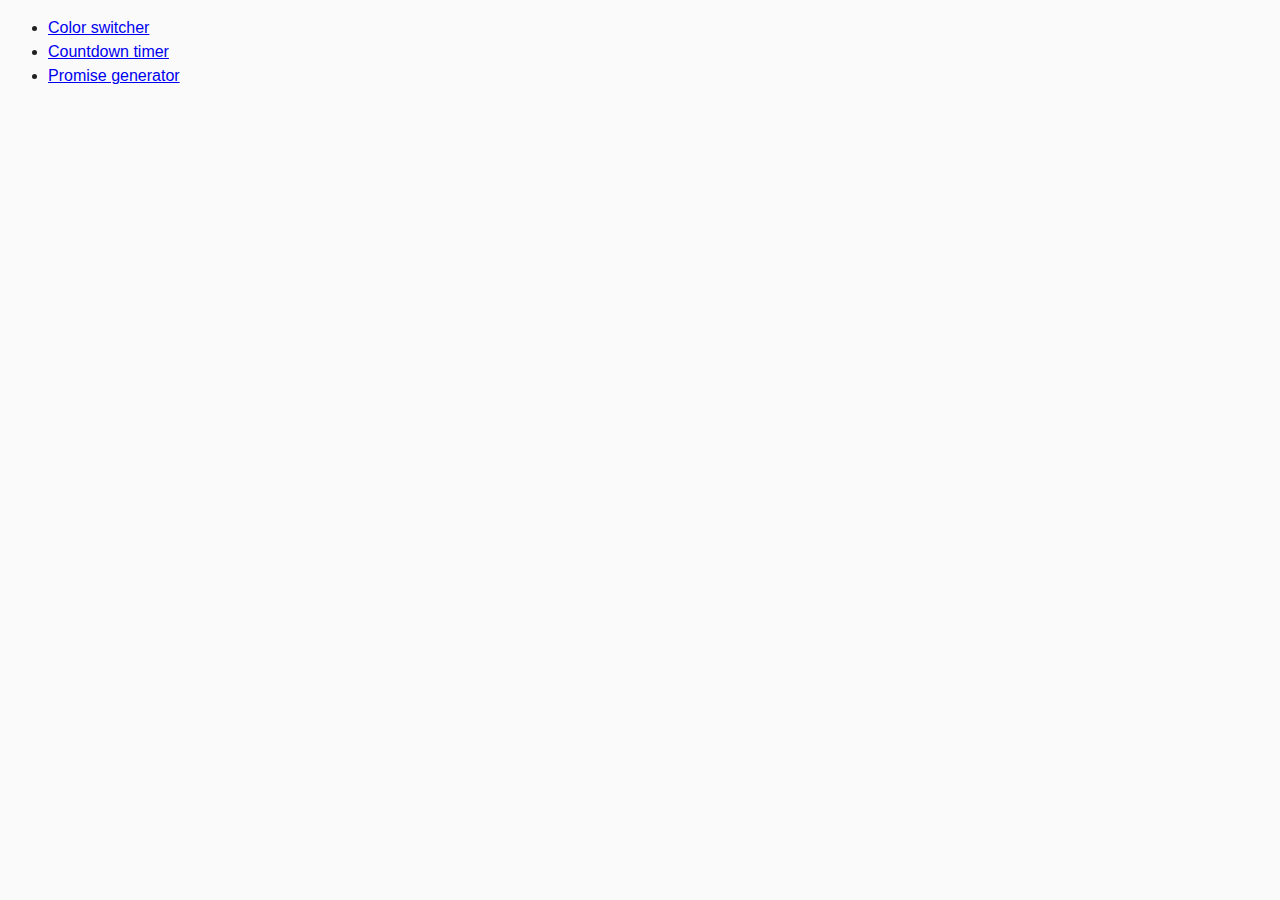
<file: src/index.html>
<!DOCTYPE html>
<html lang="en">
  <head>
    <meta charset="UTF-8" />
    <meta name="viewport" content="width=device-width, initial-scale=1.0" />
    <title>Homework 9</title>
    <link rel="stylesheet" href="css/common.css" />
  </head>
  <body>
    <ul>
      <li><a href="01-color-switcher.html">Color switcher</a></li>
      <li><a href="02-timer.html">Countdown timer</a></li>
      <li><a href="03-promises.html">Promise generator</a></li>
    </ul>
  </body>
</html>
</file>
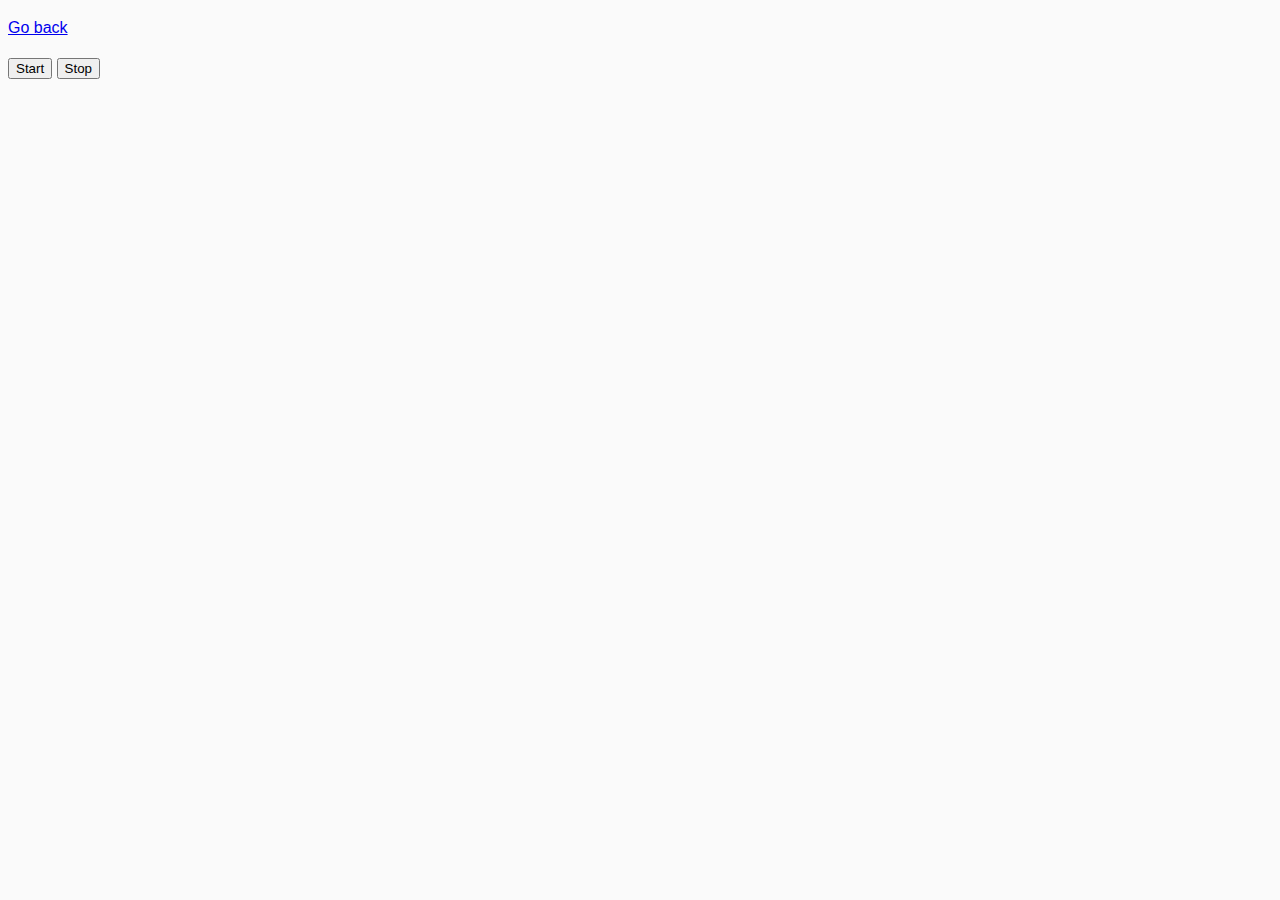
<file: src/01-color-switcher.html>
<!DOCTYPE html>
<html lang="en">
  <head>
    <meta charset="UTF-8" />
    <meta name="viewport" content="width=device-width, initial-scale=1.0" />
    <title>Color switcher</title>
    <link rel="stylesheet" href="css/common.css" />
  </head>
  <body>
    <p><a href="index.html">Go back</a></p>

    <button type="button" data-start>Start</button>
    <button type="button" data-stop>Stop</button>

    <script src="js/01-color-switcher.js" type="module"></script>
  </body>
</html>
</file>
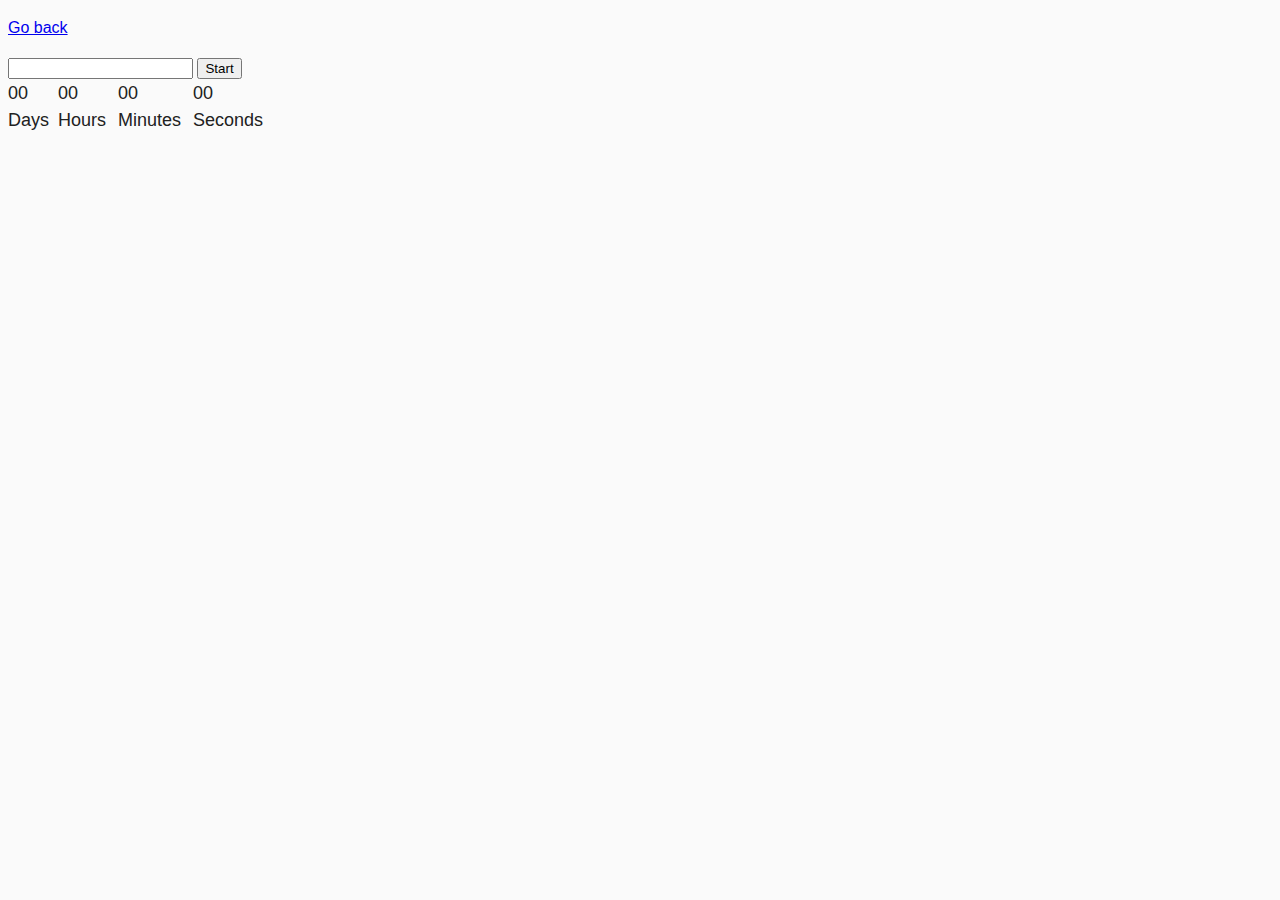
<file: src/02-timer.html>
<!DOCTYPE html>
<html lang="en">
  <head>
    <meta charset="UTF-8" />
    <meta name="viewport" content="width=device-width, initial-scale=1.0" />
    <title>Countdown timer</title>
    <link rel="stylesheet" href="css/common.css" />
  </head>
  <body>
    <p><a href="index.html">Go back</a></p>

    <input type="text" id="datetime-picker" />
    <button type="button" data-start>Start</button>

    <div class="timer">
      <div class="field">
        <span class="value" data-days>00</span>
        <span class="label">Days</span>
      </div>
      <div class="field">
        <span class="value" data-hours>00</span>
        <span class="label">Hours</span>
      </div>
      <div class="field">
        <span class="value" data-minutes>00</span>
        <span class="label">Minutes</span>
      </div>
      <div class="field">
        <span class="value" data-seconds>00</span>
        <span class="label">Seconds</span>
      </div>
    </div>

    <script src="js/02-timer.js" type="module"></script>
  </body>
</html>
</file>
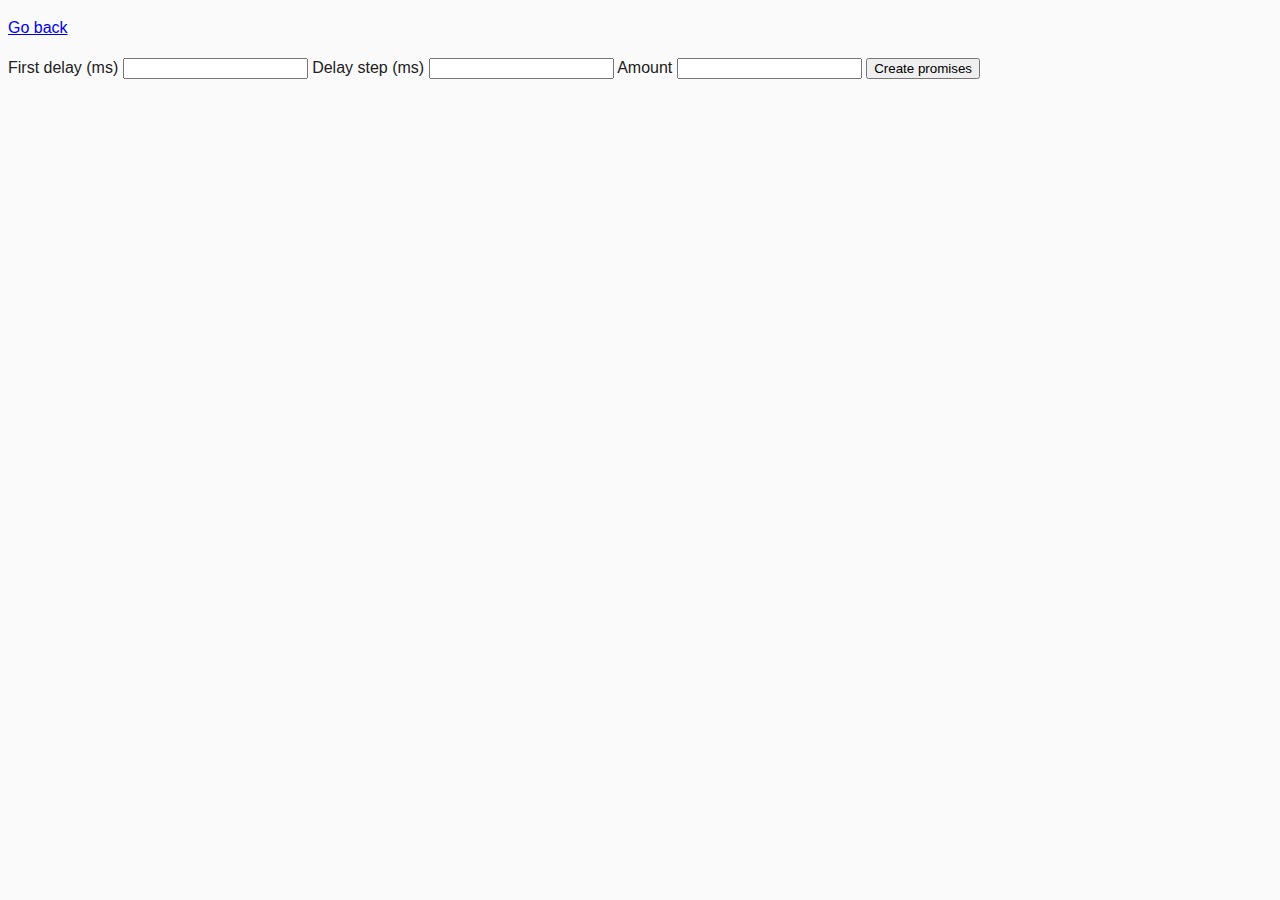
<file: src/03-promises.html>
<!DOCTYPE html>
<html lang="en">
  <head>
    <meta charset="UTF-8" />
    <meta name="viewport" content="width=device-width, initial-scale=1.0" />
    <title>Promise generator</title>
    <link rel="stylesheet" href="css/common.css" />
  </head>
  <body>
    <p><a href="index.html">Go back</a></p>

    <form class="form">
      <label>
        First delay (ms)
        <input type="number" name="delay" required />
      </label>
      <label>
        Delay step (ms)
        <input type="number" name="step" required />
      </label>
      <label>
        Amount
        <input type="number" name="amount" required />
      </label>
      <button type="submit">Create promises</button>
    </form>

    <script src="js/03-promises.js" type="module"></script>
  </body>
</html>
</file>
<file: src/css/common.css>
* {
  box-sizing: border-box;
}

body {
  font-family: -apple-system, BlinkMacSystemFont, 'Segoe UI', Roboto, Oxygen-Sans, Ubuntu, Cantarell,
    'Helvetica Neue', sans-serif;
  -webkit-font-smoothing: antialiased;
  -moz-osx-font-smoothing: grayscale;
  background-color: #fafafa;
  color: #212121;
  line-height: 1.5;
}

img {
  display: block;
  max-width: 100%;
}
.timer {
  display: grid;
  grid-template-columns: 50px 60px 75px 75px;
}
.field {
  font-size: 18px;
}
</file>
